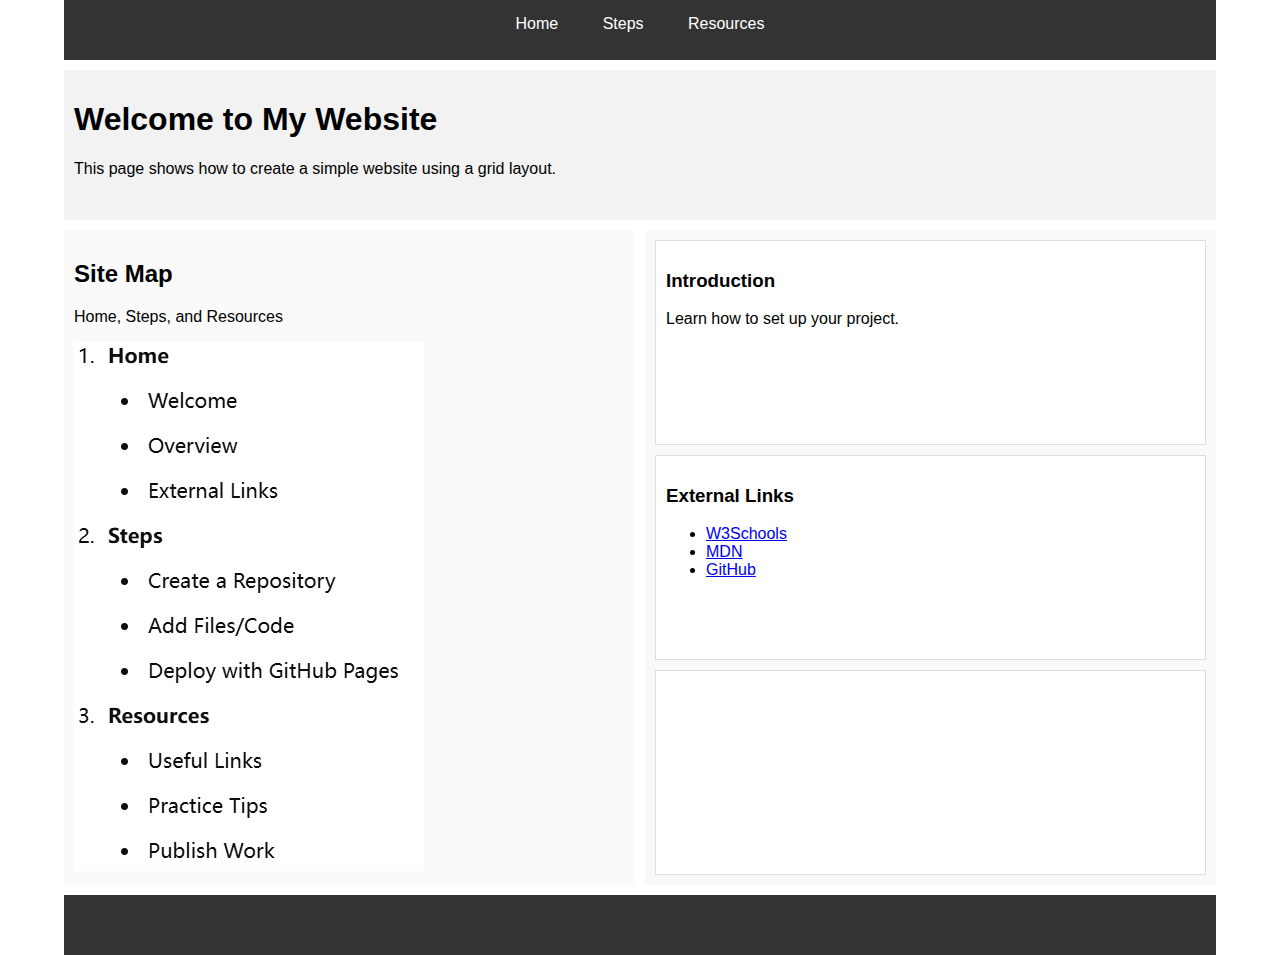
<file: index.html>
<!DOCTYPE html>
<html lang="en">
<head>
  <meta charset="UTF-8">
  <title>Home</title>
  <link rel="stylesheet" href="style.css">
</head>
<body>
  <div class="container">
    <div class="top">
      <ul class="nav">
        <li><a href="index.html">Home</a></li>
        <li><a href="steps.html">Steps</a></li>
        <li><a href="resources.html" target="_blank">Resources</a></li>
      </ul>
    </div>
    <div class="box1">
      <h1>Welcome to My Website</h1>
      <p>This page shows how to create a simple website using a grid layout.</p>
    </div>
    <div class="leftbox">
      <h2>Site Map</h2>
      <p>Home, Steps, and Resources</p>
      <img src="sitemap.png.png"Placeholder 1">
    </div>
    <div class="rightbox">
      <div class="child1">
        <h3>Introduction</h3>
        <p>Learn how to set up your project.</p>
      </div>
      <div class="child2">
        <h3>External Links</h3>
        <ul>
          <li><a href="https://www.w3schools.com" target="_blank">W3Schools</a></li>
          <li><a href="https://developer.mozilla.org" target="_blank">MDN</a></li>
          <li><a href="https://github.com" target="_blank">GitHub</a></li>
        </ul>
      </div>
      <div class="child3">
        
      </div>
    </div>
    <div class="footer">
        
    </div>
  </div>
</body>
</html>
</file>
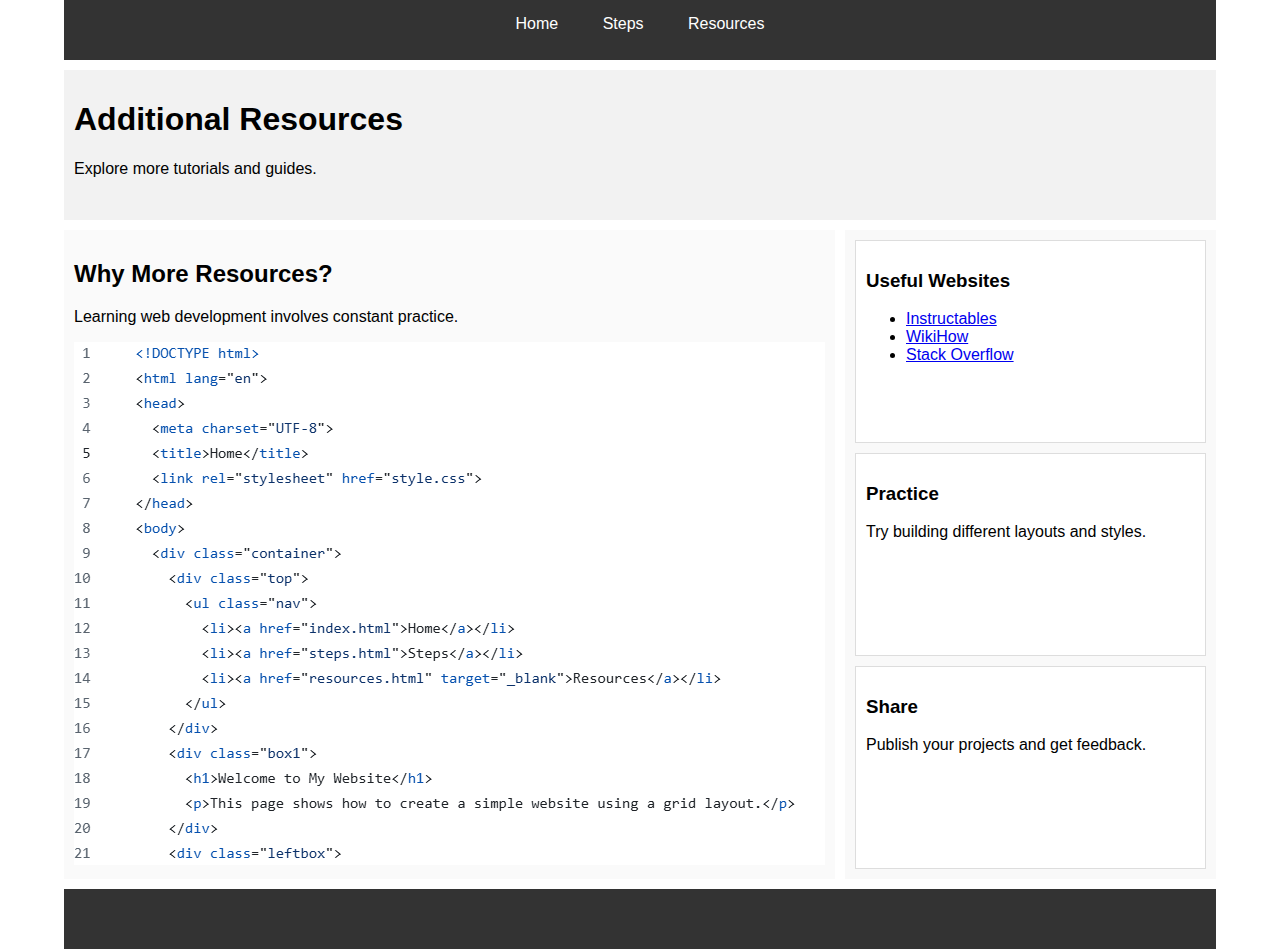
<file: resources.html>
<!DOCTYPE html>
<html lang="en">
<head>
  <meta charset="UTF-8">
  <title>Resources</title>
  <link rel="stylesheet" href="style.css">
</head>
<body>
  <div class="container">
    <div class="top">
      <ul class="nav">
        <li><a href="index.html">Home</a></li>
        <li><a href="steps.html">Steps</a></li>
        <li><a href="resources.html">Resources</a></li>
      </ul>
    </div>
    <div class="box1">
      <h1>Additional Resources</h1>
      <p>Explore more tutorials and guides.</p>
    </div>
    <div class="leftbox">
      <h2>Why More Resources?</h2>
      <p>Learning web development involves constant practice.</p>
      <img src="屏幕截图 2025-02-25 180514.png" alt="Placeholder">
    </div>
    <div class="rightbox">
      <div class="child1">
        <h3>Useful Websites</h3>
        <ul>
          <li><a href="https://www.instructables.com" target="_blank">Instructables</a></li>
          <li><a href="https://www.wikihow.com" target="_blank">WikiHow</a></li>
          <li><a href="https://stackoverflow.com" target="_blank">Stack Overflow</a></li>
        </ul>
      </div>
      <div class="child2">
        <h3>Practice</h3>
        <p>Try building different layouts and styles.</p>
      </div>
      <div class="child3">
        <h3>Share</h3>
        <p>Publish your projects and get feedback.</p>
      </div>
    </div>
    <div class="footer">
        
    </div>
  </div>
</body>
</html>
</file>
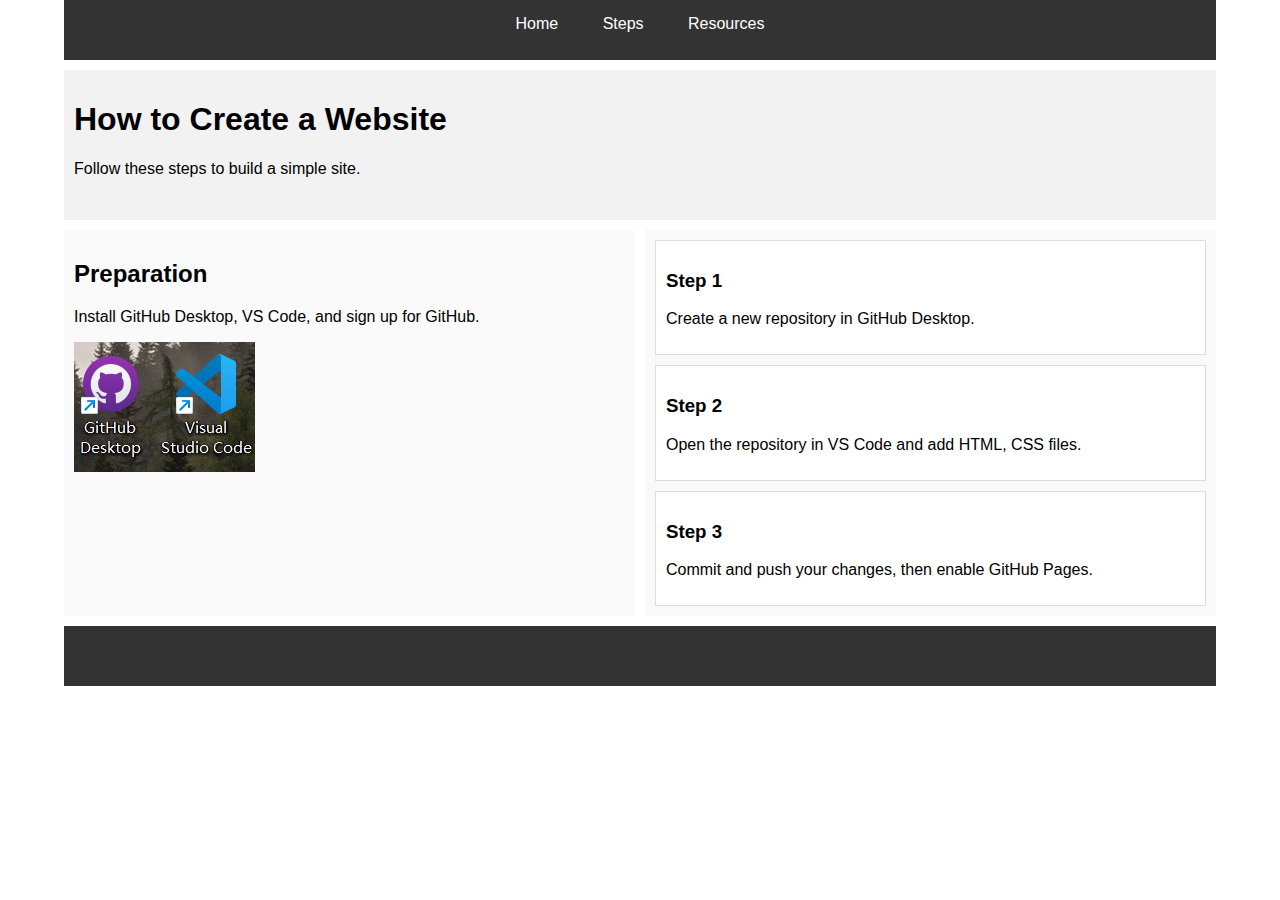
<file: steps.html>
<!DOCTYPE html>
<html lang="en">
<head>
  <meta charset="UTF-8">
  <title>Steps</title>
  <link rel="stylesheet" href="style.css">
</head>
<body>
  <div class="container">
    <div class="top">
      <ul class="nav">
        <li><a href="index.html">Home</a></li>
        <li><a href="steps.html">Steps</a></li>
        <li><a href="resources.html" target="_blank">Resources</a></li>
      </ul>
    </div>
    <div class="box1">
      <h1>How to Create a Website</h1>
      <p>Follow these steps to build a simple site.</p>
    </div>
    <div class="leftbox">
      <h2>Preparation</h2>
      <p>Install GitHub Desktop, VS Code, and sign up for GitHub.</p>
      <img src="vscode.png" alt="Placeholder 3">
    </div>
    <div class="rightbox">
      <div class="child1">
        <h3>Step 1</h3>
        <p>Create a new repository in GitHub Desktop.</p>
      </div>
      <div class="child2">
        <h3>Step 2</h3>
        <p>Open the repository in VS Code and add HTML, CSS files.</p>
      </div>
      <div class="child3">
        <h3>Step 3</h3>
        <p>Commit and push your changes, then enable GitHub Pages.</p>
      </div>
    </div>
    <div class="footer">
      
    </div>
  </div>
</body>
</html>
</file>
<file: style.css>
body {
    margin: 0;
    font-family: Arial, sans-serif;
  }
  
  .container {
    display: grid;
    grid-template-columns: 1fr 1fr;
    grid-template-rows: 60px 150px auto 60px;
    gap: 10px;
    width: 90%;
    margin: 0 auto;
    background-color: #fff;
  }
  
  .top {
    grid-column: 1 / 3;
    grid-row: 1 / 2;
    background-color: #333;
  }
  
  .nav {
    list-style: none;
    margin: 0;
    padding: 0;
    text-align: center;
  }
  
  .nav li {
    display: inline-block;
  }
  
  .nav a {
    color: #fff;
    text-decoration: none;
    padding: 15px 20px;
    display: inline-block;
  }
  
  .nav a:hover {
    background-color: #555;
  }
  
  .box1 {
    grid-column: 1 / 3;
    grid-row: 2 / 3;
    padding: 10px;
    background-color: #f2f2f2;
  }
  
  .leftbox {
    grid-column: 1 / 2;
    grid-row: 3 / 4;
    padding: 10px;
    background-color: #fafafa;
  }
  
  .rightbox {
    grid-column: 2 / 3;
    grid-row: 3 / 4;
    display: grid;
    grid-template-rows: 1fr 1fr 1fr;
    gap: 10px;
    padding: 10px;
    background-color: #f9f9f9;
  }
  
  .child1, .child2, .child3 {
    background-color: #fff;
    padding: 10px;
    border: 1px solid #ddd;
  }
  
  .footer {
    grid-column: 1 / 3;
    grid-row: 4 / 5;
    text-align: center;
    background-color: #333;
    color: #fff;
    line-height: 60px;
  }
</file>
